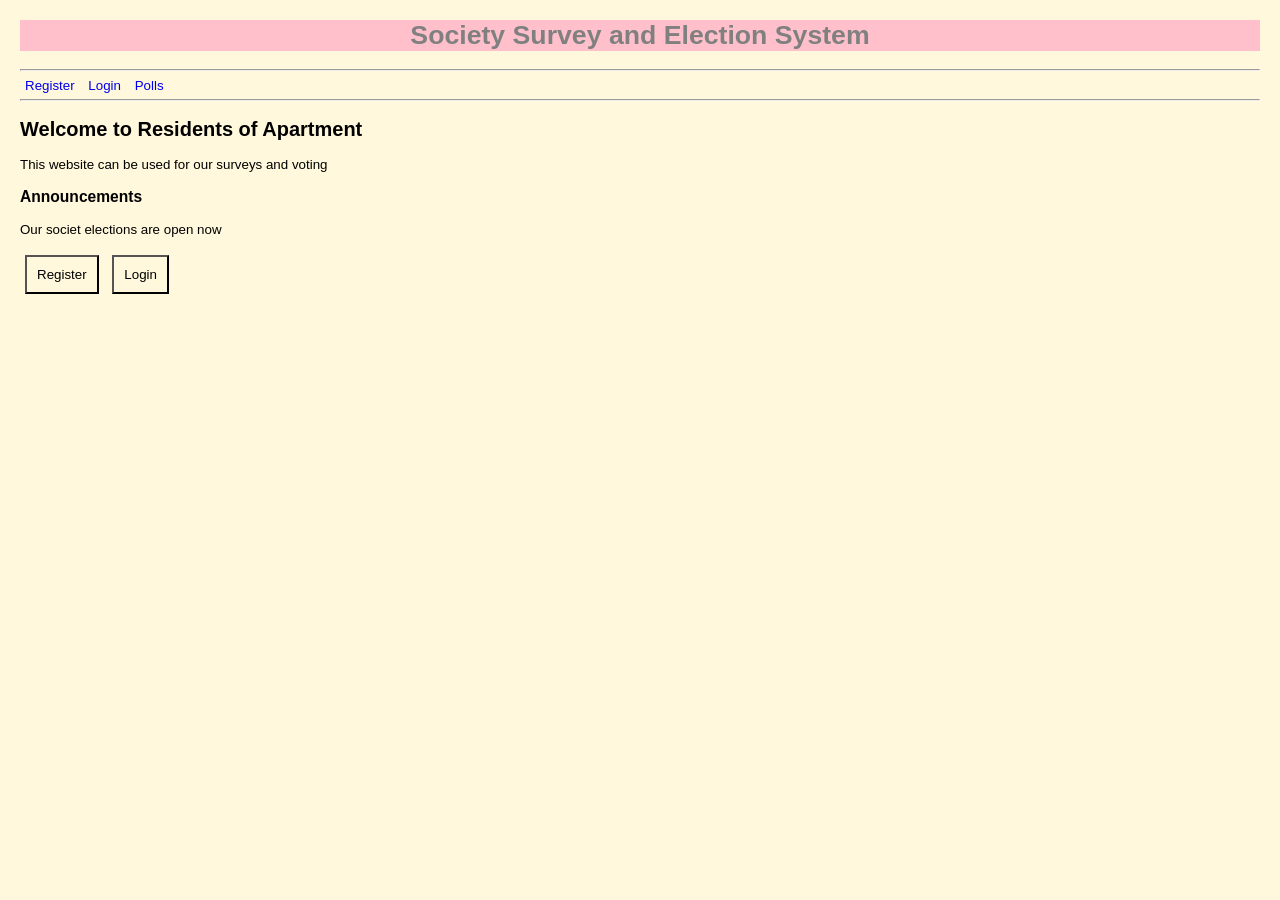
<file: index.html>
<!DOCTYPE html>
<html lang="en">
<head>
    <meta charset="UTF-8">
    <meta name="viewport" content="width=device-width, initial-scale=1.0">
    <title>Society Survey</title>
    <link rel="stylesheet" href="style.css">
</head>
<body>
    <h1>Society Survey and Election System</h1>
    <hr>
    <a href="register.html">Register</a>
    <a href="login.html">Login</a>
    <a href="polls.html">Polls</a>
    <hr>
    <h2>Welcome to Residents of Apartment</h2>
    <p>This website can be used for our surveys and voting</p>
    <h3>Announcements</h3>
    <p>Our societ elections are open now</p>
    <button>Register</button>
    <button>Login</button>
</body>
</html>
</file>
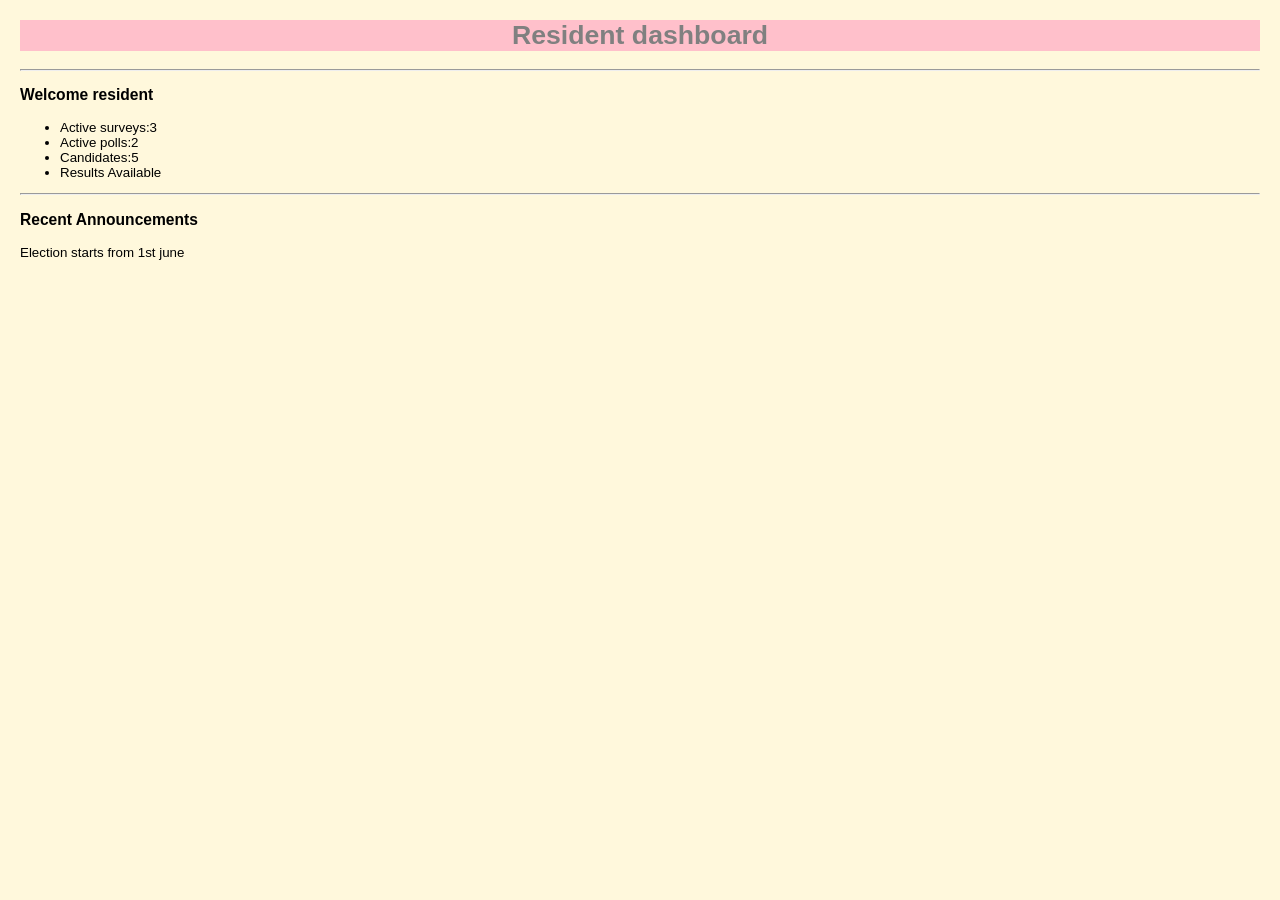
<file: dashboard.html>
<!DOCTYPE html>
<html lang="en">
<head>
    <meta charset="UTF-8">
    <meta name="viewport" content="width=device-width, initial-scale=1.0">
    <title>Dashboard</title>
    <link rel="stylesheet" href="style.css">
</head>
<body>
    <h1>Resident dashboard</h1>
    <hr>
    <h3>Welcome resident</h3>
    <ul>
        <li>Active surveys:3</li>
        <li>Active polls:2</li>
        <li>Candidates:5</li>
        <li>Results Available</li>
    </ul>
    <hr>
    <h3>Recent Announcements</h3>
    <p>Election starts from 1st june</p>
    
</body>
</html>
</file>
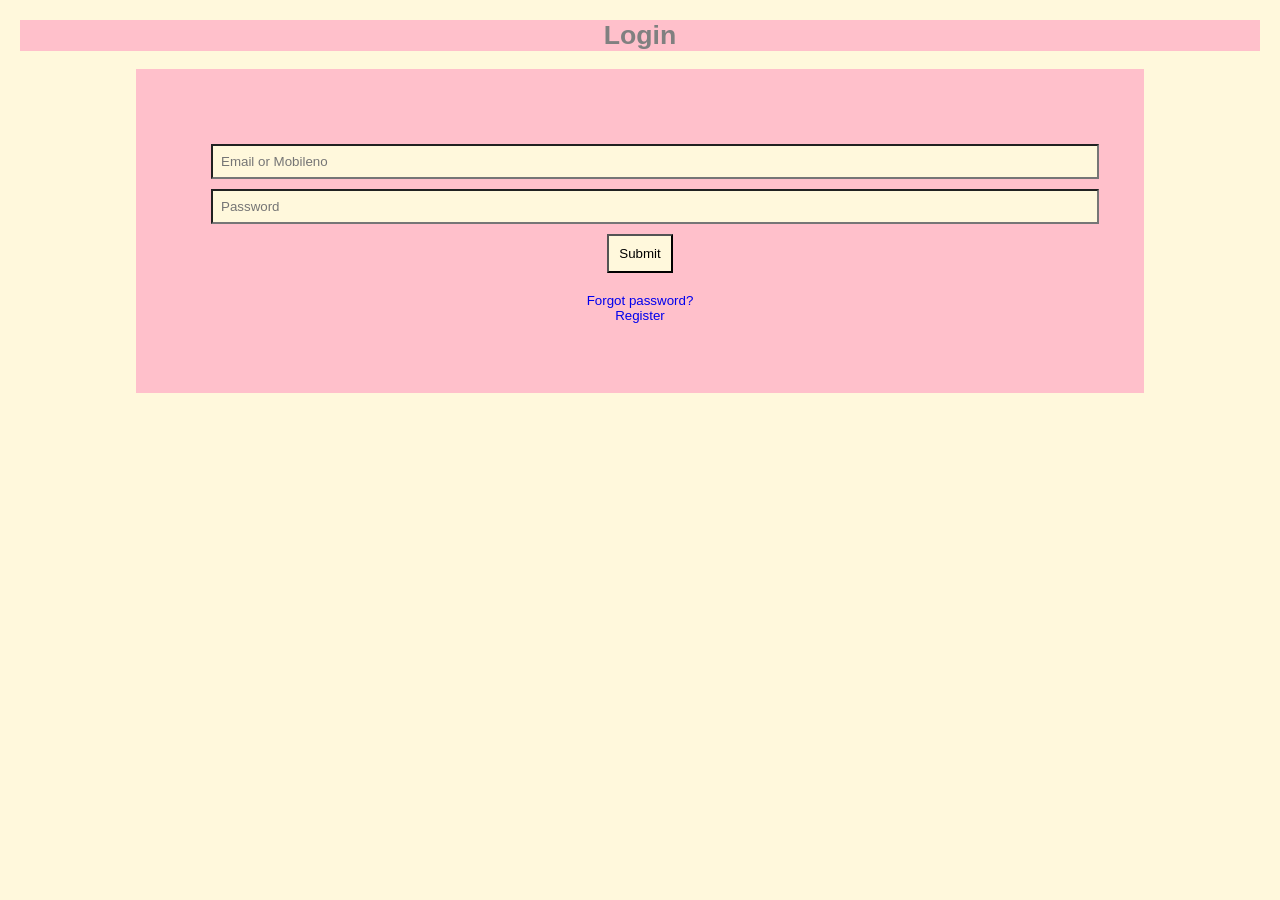
<file: login.html>
<!DOCTYPE html>
<html lang="en">
<head>
    <meta charset="UTF-8">
    <meta name="viewport" content="width=device-width, initial-scale=1.0">
    <title>Login</title>
    <link rel="stylesheet" href="style.css">
</head>
<body>
    <h1>Login</h1>
    <form>
    <input type="text" placeholder="Email or Mobileno">
    <input type="password" placeholder="Password">
    <button>Submit</button>
    <br><br>
    <a href="#">Forgot password?</a>
    <br>
    <a href="register.html">Register</a>
    </form>
    
</body>
</html>
</file>
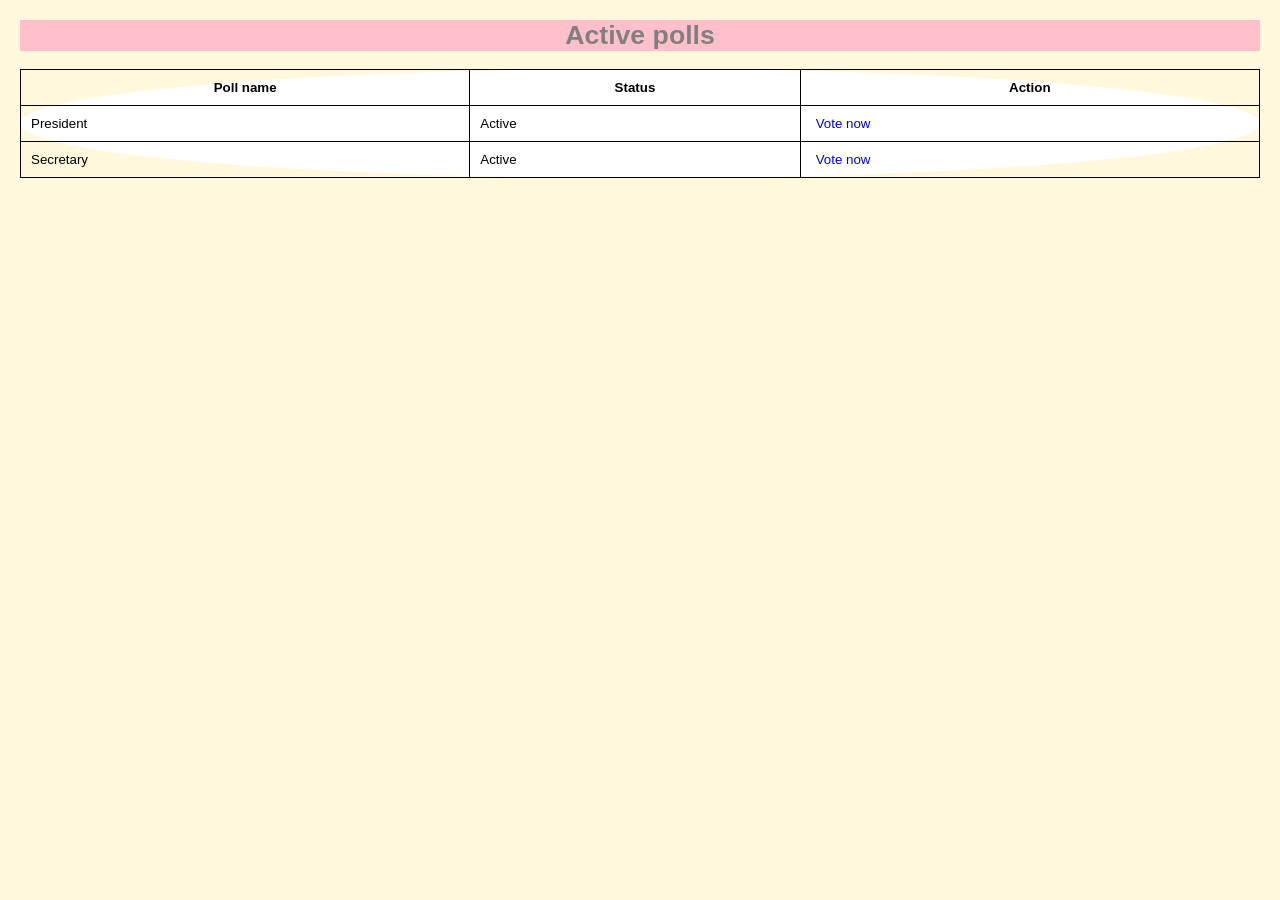
<file: polls.html>
<!DOCTYPE html>
<html lang="en">
<head>
    <meta charset="UTF-8">
    <meta name="viewport" content="width=device-width, initial-scale=1.0">
    <title>Polls</title>
    <link rel="stylesheet" href="style.css">
</head>
<body>
    <h1>Active polls</h1>
    <table>
        <tr>
            <th>Poll name</th>
            <th>Status</th>
            <th>Action</th>

        </tr>
        <tr>
            <td>President</td>
            <td>Active</td>
            <td>
                <a href="vote.html">Vote now</a>
            </td>

        </tr>
        <tr>
            <td>Secretary</td>
            <td>Active</td>
            <td>
                <a href="vote.html">Vote now</a>
            </td>
        </tr>
    </table>
    
</body>
</html>
</file>
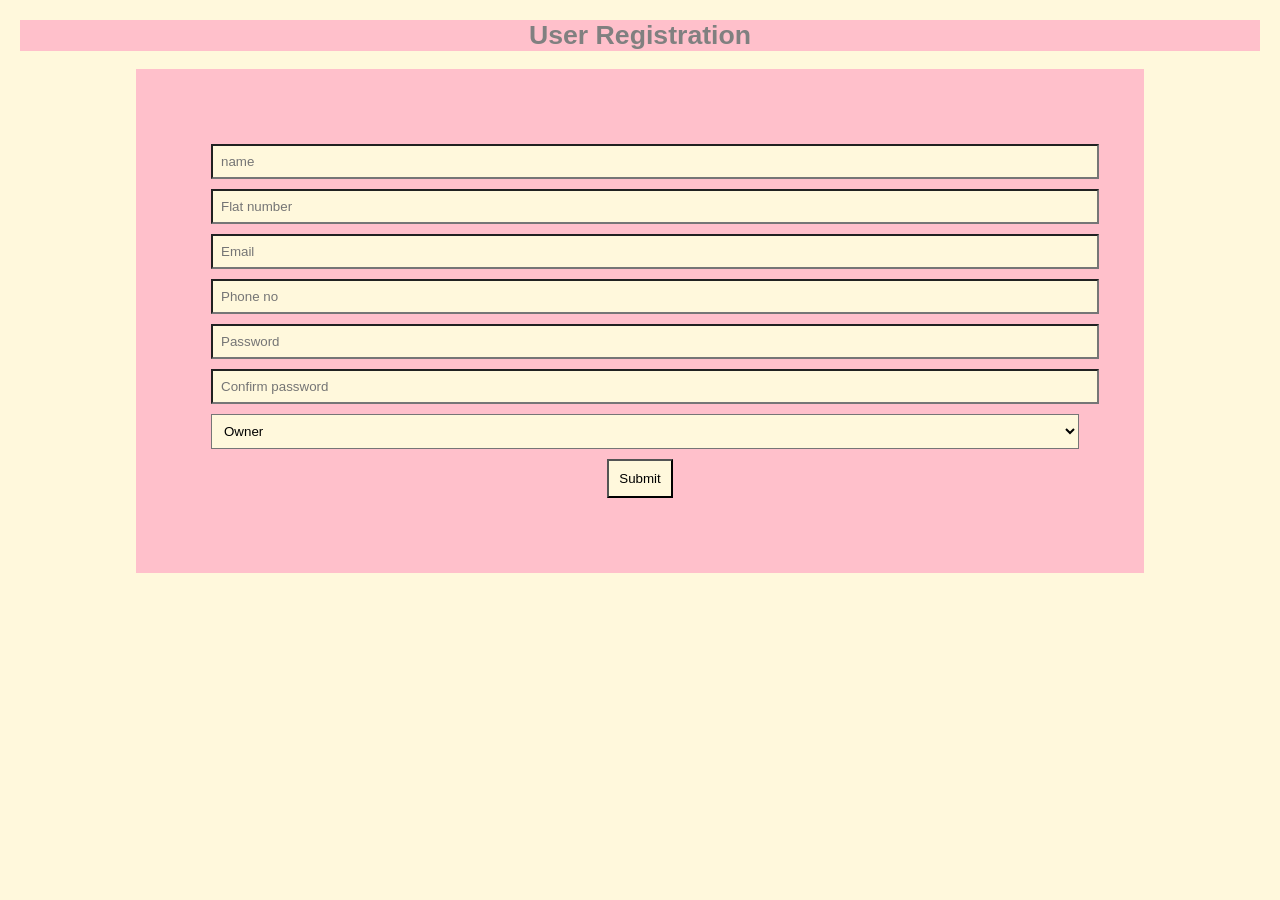
<file: register.html>
<!DOCTYPE html>
<html lang="en">
<head>
    <meta charset="UTF-8">
    <meta name="viewport" content="width=device-width, initial-scale=1.0">
    <title>Register</title>
    <link rel="stylesheet" href="style.css">
</head>
<body>
    <h1>User Registration</h1>
    <form>
    <input type="text" placeholder="name">
    <input type="text" placeholder="Flat number">
    <input type="email" placeholder="Email">
    <input type="number" placeholder="Phone no">
    <input type="password" placeholder="Password">
    <input type="password" placeholder="Confirm password">
    <select>
        <option>Owner</option>
        <option>Tenant</option>
    </select>
    <button>Submit</button>
    </form>
</body>
</html>
</file>
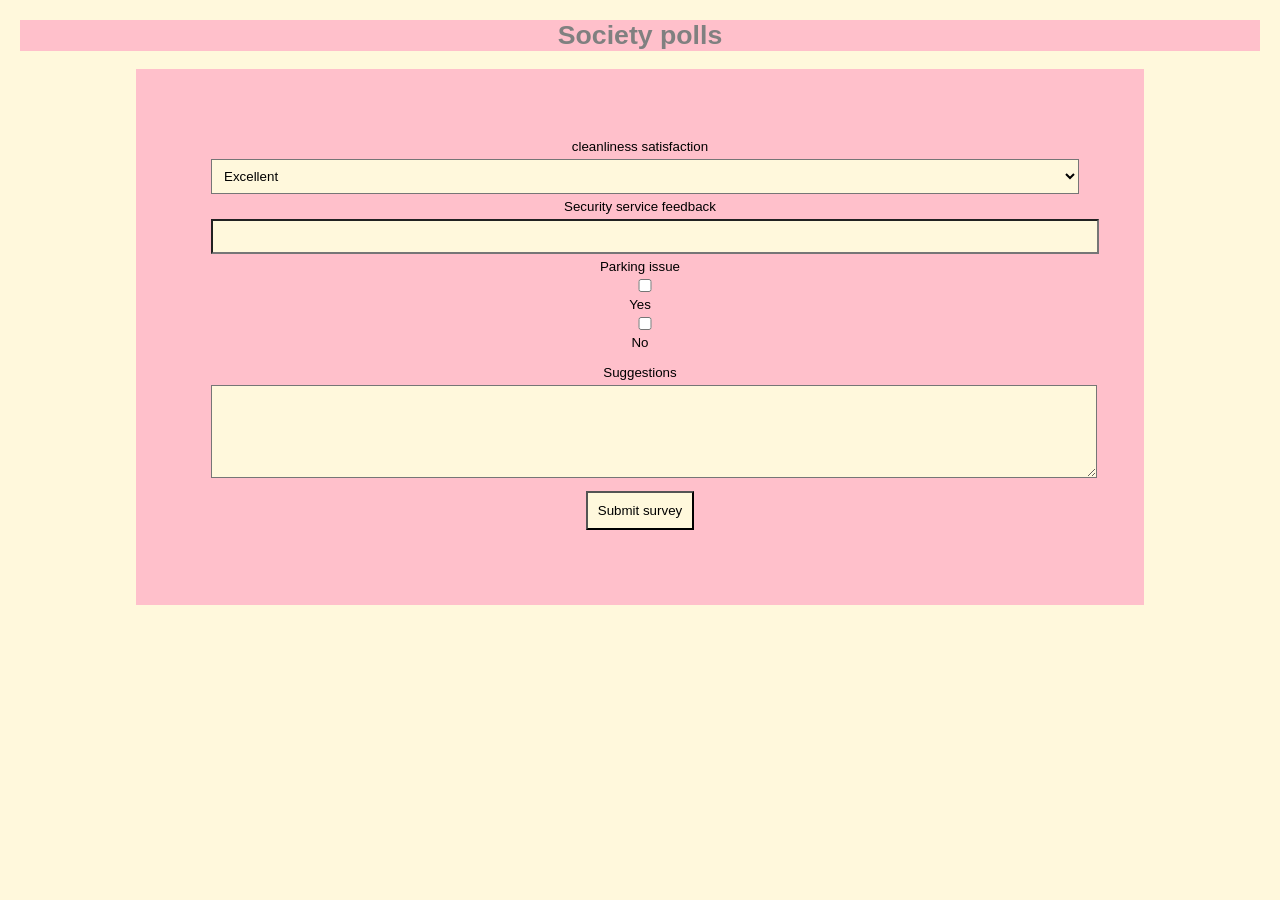
<file: survey.html>
<!DOCTYPE html>
<html lang="en">
<head>
    <meta charset="UTF-8">
    <meta name="viewport" content="width=device-width, initial-scale=1.0">
    <title>Survey</title>
    <link rel="stylesheet" href="style.css">

</head>

<body>
    <h1>Society polls</h1>
    <form>
        <label>cleanliness satisfaction</label>
            <select>
                <option>Excellent</option>
                <option>Good</option>
                <option>Average</option>
                <option>Poor</option>

            </select>
            <label>Security service feedback</label>
            <input type="text">
            <br>
            <label>Parking issue</label>
            <input type="checkbox">Yes
            <input type="checkbox">No
            <br><br>
            <label>Suggestions</label>
            <textarea rows="5"></textarea>
            <br>
            <button>Submit survey</button>
    </form>
    
</body>
</html>
</file>
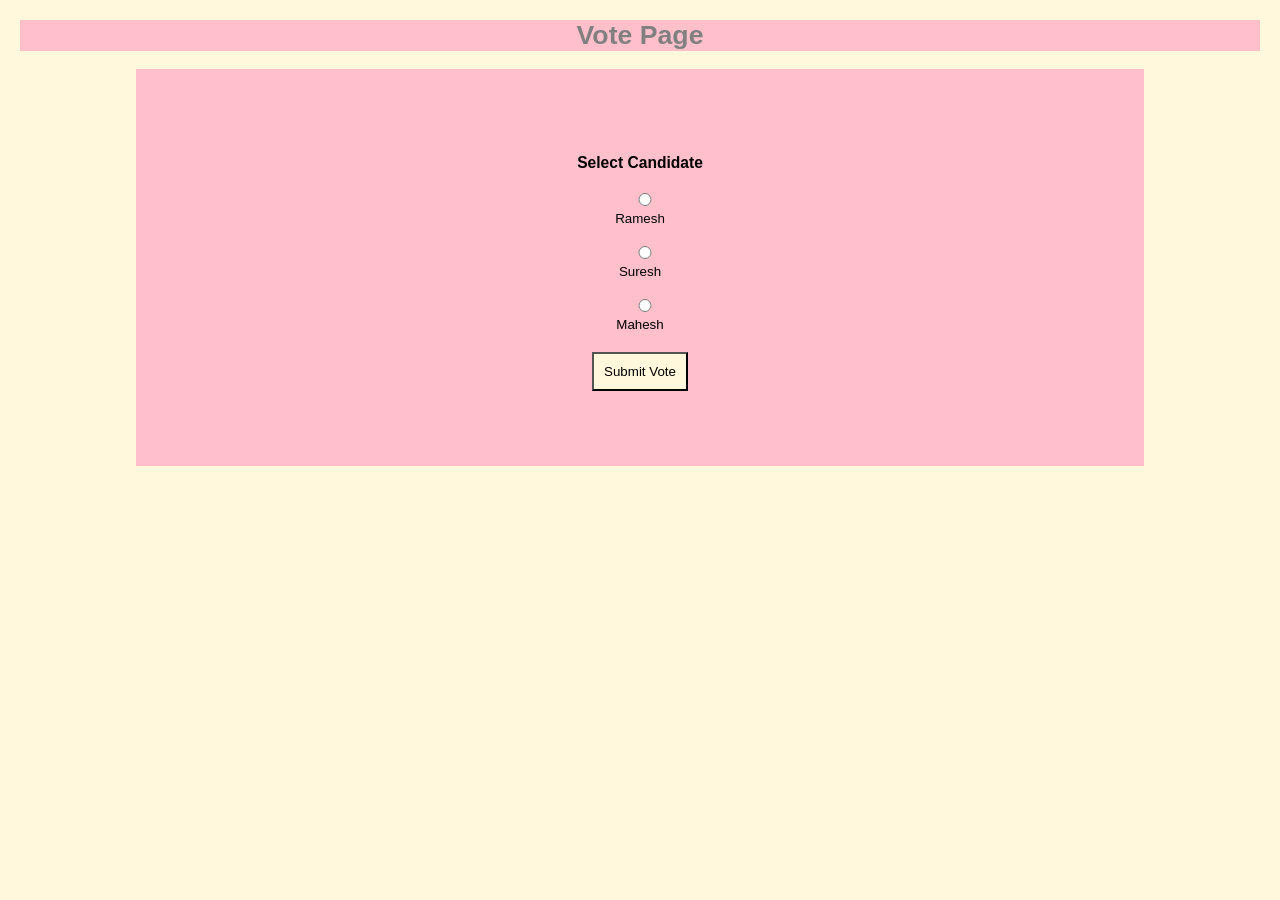
<file: vote.html>
<!DOCTYPE html>
<html>

<head>

<title>Vote</title>

<link rel="stylesheet"
href="style.css">

</head>

<body>

<h1>Vote Page</h1>

<form>

<h3>Select Candidate</h3>

<input type="radio" name="vote">
Ramesh

<br><br>

<input type="radio" name="vote">
Suresh

<br><br>

<input type="radio" name="vote">
Mahesh

<br><br>

<button>
Submit Vote
</button>

</form>

</body>

</html>
</file>
<file: style.css>
body{
font-family:Arial;
margin:20px;
background-color:cornsilk;
font-size:smaller;
}

h1{
text-align:center;
color:grey;
background-color:pink;
}

form{
background:pink;
padding:70px;
width:70%;
margin:auto;
text-align: center;


}

input,select,textarea{
width:100%;
padding:8px;
margin:5px;
background-color:cornsilk;

}

table{
width:100%;
border-collapse:collapse;
background:white;
}

table,th,td{
border:1px solid black;
padding:10px;
border-radius:50%;
}

a{
text-decoration:none;
padding:5px;
}

button{
padding:10px;
background:cornsilk;
color:black;
padding: 10px;
margin: 5px;


}
</file>
